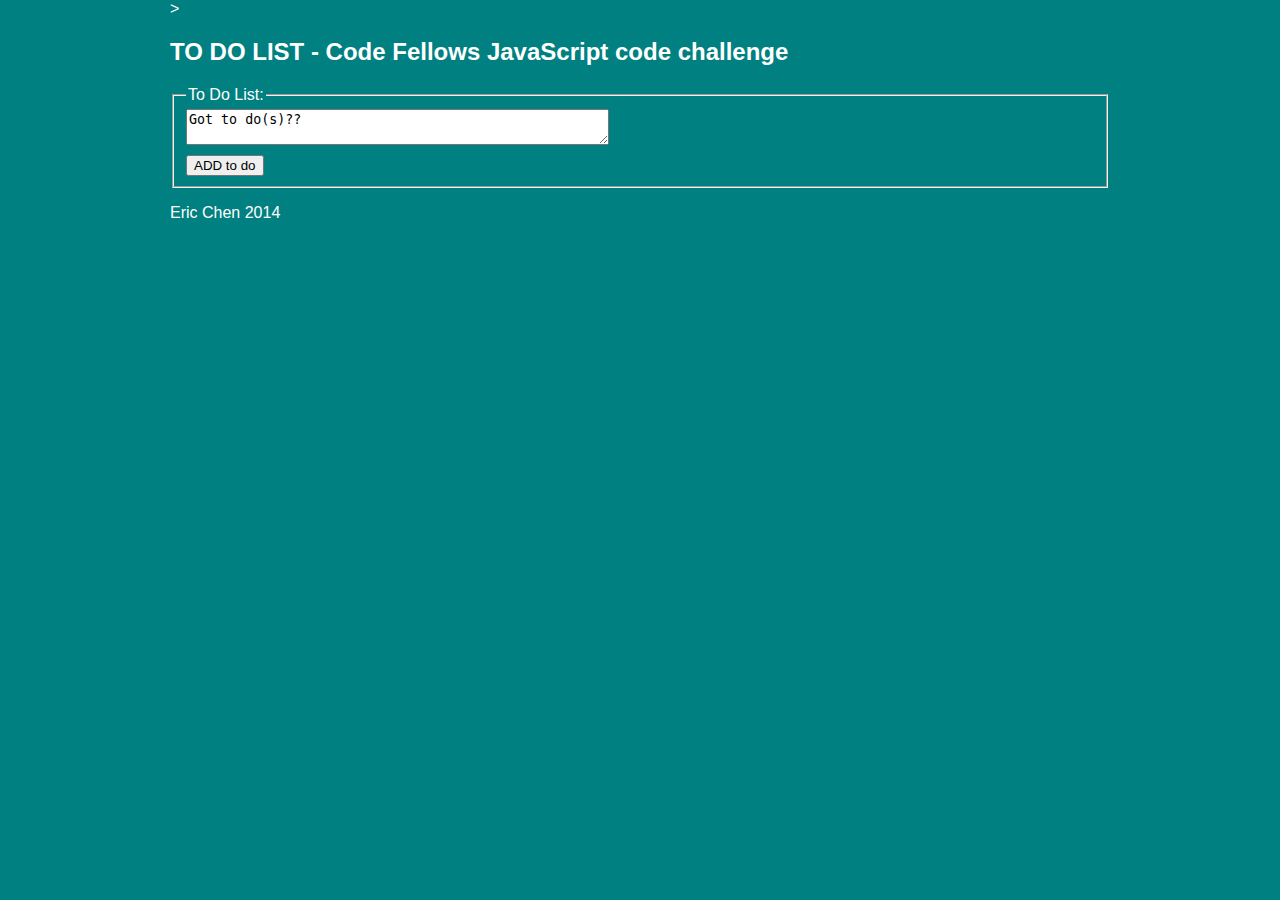
<file: todoJQuery/home.html>
<!DOCTYPE html>

<html> 
  <head>
    <title>Code Follows Javascript code Challenge</title>>
    <link rel="stylesheet" href="main.css">
  </head>
  
  <body>
    <header>
      <h2> TO DO LIST - Code Fellows JavaScript code challenge </h2>
    </header>

    <form>
      <fieldset>
        <legend>To Do List:</legend>
        <textarea class ='text' rows ='2' cols ='50'>Got to do(s)??</textarea>
        <button class ='submit'>ADD to do</button>
      </fieldset>
    </form>

    <div class ='appendHere'>
        <!-- Append message here -->
    </div>

    <script src="http://cdnjs.cloudflare.com/ajax/libs/jquery/2.1.1/jquery.min.js"></script>
    <script src="app.js" type="text/javascript"></script> 
  </body>
  
  <footer>
    <p>Eric Chen 2014</p>
  </footer>
</html>
</file>
<file: todoJQuery/main.css>
/********************
          General Style
          ********************/

body {
    background-color: teal;
    font-family: Verdana, Arial;
    color: white;
    max-width: 940px;
    margin: 0 auto;
}

textarea {
    display: block;
    margin-bottom: 10px;
}

.todo {
    margin: 30px 0 30px 0;
    padding: 20px 0 20px 0;
    border-style: solid;
    border-color: lightgray;
}
</file>
